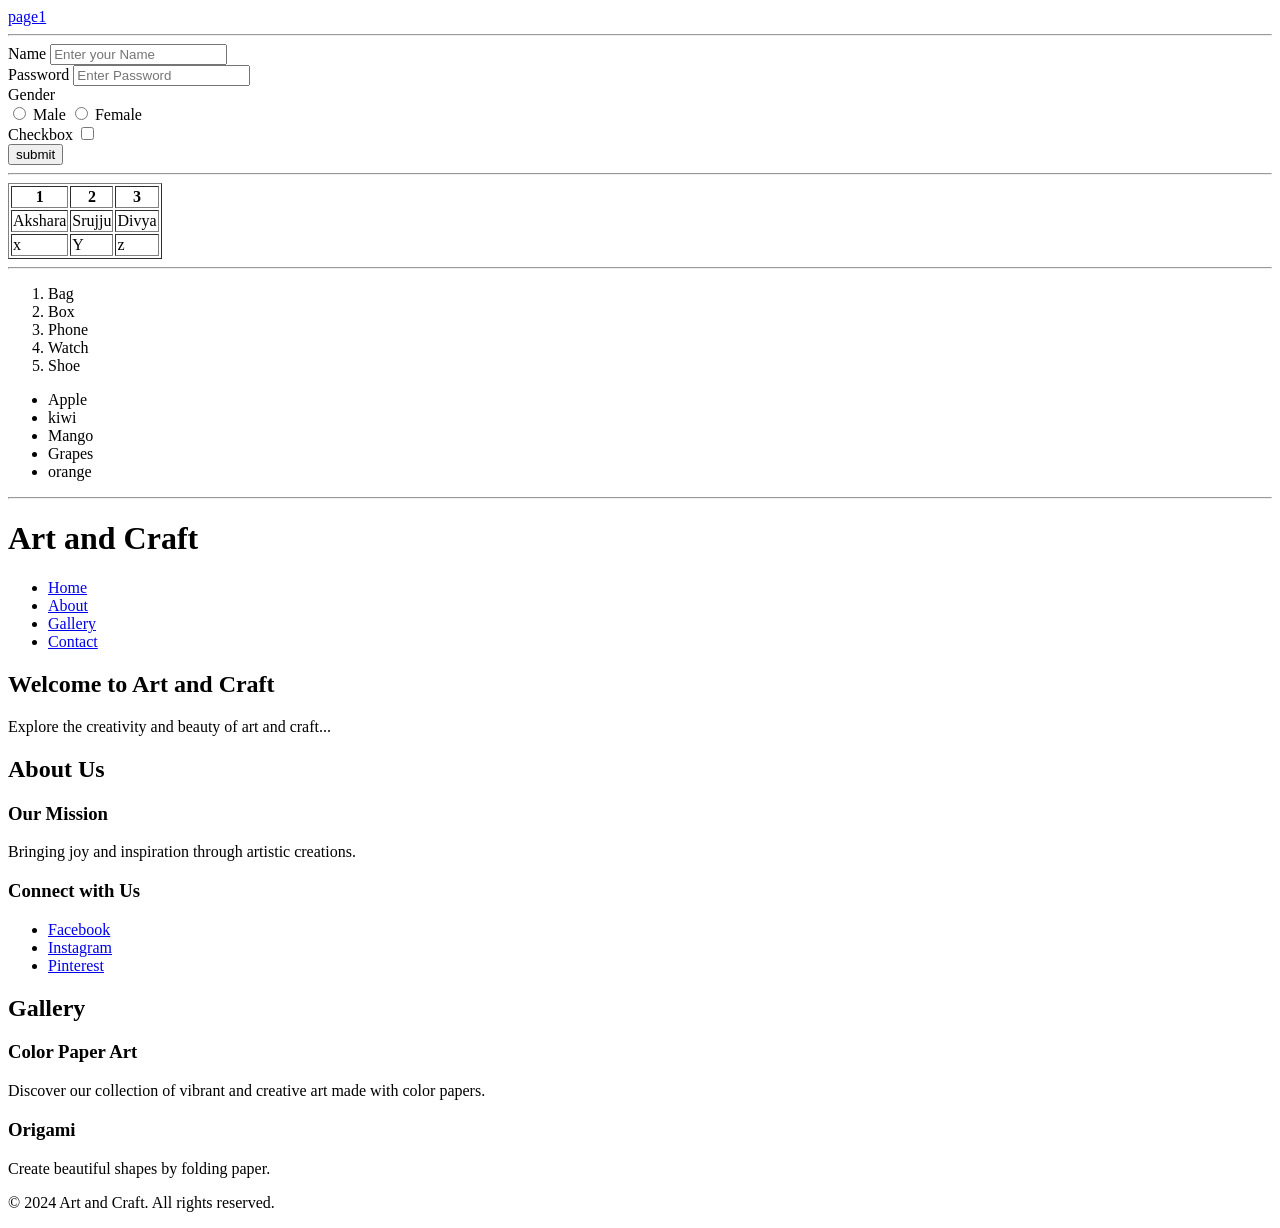
<file: July04/page2.html>
<!DOCTYPE html>
<html lang="en">
<head>
    <meta charset="UTF-8">
    <meta name="viewport" content="width=device-width, initial-scale=1.0">
    <title>Document</title>
</head>
<body>
    <!--1. Linking Pages:-->
    <a href="page1.html">page1</a><hr>

    <!--2. Forms and Input Elements: -->
    <form action="submit" method="post">
        <label for="name" >Name</label>
        <input type="text" id="name" name="name" placeholder="Enter your Name"><br>

        <label for="Password">Password</label>
        <input type="text" id="Password" name="Password" placeholder="Enter Password"><br>

        <label>Gender</label><br>
        <input type="radio" id="male" name="gender" value="male">
        <label for="male">Male</label>

        <input type="radio" id="female" name="gender" value="female">
        <label for="female">Female</label><br>

        <label>Checkbox</label>
        <input type="checkbox" id="coding" name="coding" value="coding"><br>

        <input type="submit"  value="submit">
    </form><hr>
    
    <!--3. Using Tables:-->
    <table border="1">
        <tr>
            <th>1</th>
            <th>2</th>
            <th>3</th>
        </tr>
        <tr>
            <td>Akshara</td>
            <td>Srujju</td>
            <td>Divya</td>
        </tr>
        <tr>
            <td>x</td>
            <td>Y</td>
            <td>z</td>
        </tr>
    </table><hr>

    <!--4. Creating Lists:-->
    <ol>
        <li>Bag</li>
        <li>Box</li>
        <li>Phone</li>
        <li>Watch</li>
        <li>Shoe</li>
    </ol>
    <ul>
        <li>Apple </li>
        <li>kiwi</li>
        <li>Mango</li>
        <li>Grapes</li>
        <li>orange</li>
    </ul><hr>

    <!--5. Read Documentation on Semantic Tags:-->
    <!--6. Semantic HTML:-->
    <header>
      <h1>Art and Craft</h1>
      <nav>
        <ul>
          <li><a href="#home">Home</a></li>
          <li><a href="#about">About</a></li>
          <li><a href="#gallery">Gallery</a></li>
          <li><a href="#contact">Contact</a></li>
        </ul>
      </nav>
    </header>
    
    <main>
      <section id="home">
        <h2>Welcome to Art and Craft</h2>
        <p>Explore the creativity and beauty of art and craft...</p>
      </section>
    
      <section id="about">
        <h2>About Us</h2>
        <article>
          <h3>Our Mission</h3>
          <p>Bringing joy and inspiration through artistic creations.</p>
        </article>
        <aside>
          <h3>Connect with Us</h3>
          <ul>
            <li><a href="#">Facebook</a></li>
            <li><a href="#">Instagram</a></li>
            <li><a href="#">Pinterest</a></li>
          </ul>
        </aside>
      </section>
    
      <section id="gallery">
        <h2>Gallery</h2>
        <article>
          <h3>Color Paper Art</h3>
          <p>Discover our collection of vibrant and creative art made with color papers.</p>
        </article>
        <article>
          <h3>Origami</h3>
          <p>Create beautiful shapes by folding paper.</p>
        </article>
      </section>
  
    </main>
    
    <footer>
      <p>&copy; 2024 Art and Craft. All rights reserved.</p>
    </footer>

</body>
</html>
</file>
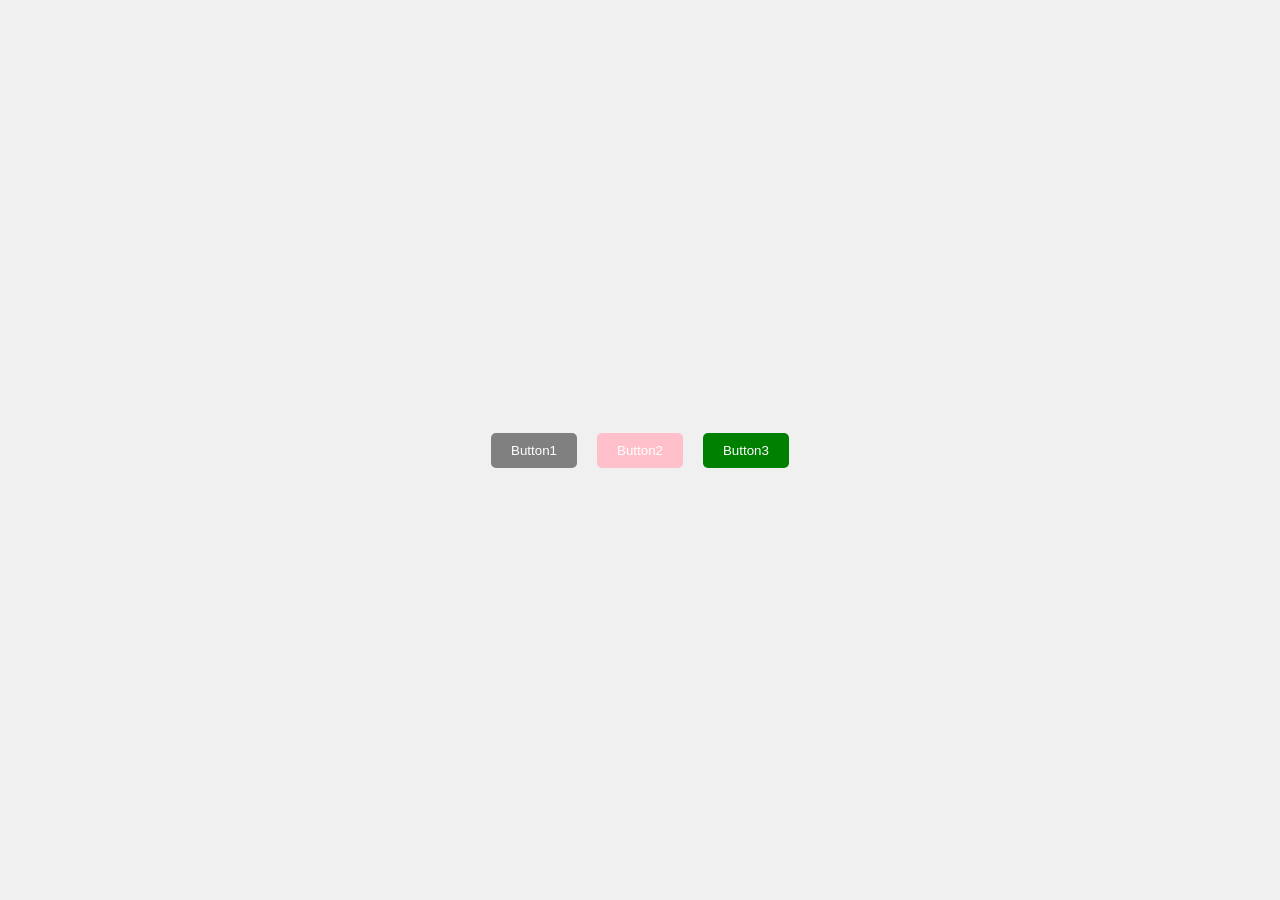
<file: July11/custom.html>
<!--Task 3: Custom Button Styles-->
<!DOCTYPE html>
<html lang="en">
<head>
  <meta charset="UTF-8">
  <meta name="viewport" content="width=device-width, initial-scale=1.0">
  <title>Custom Button Styles</title>
  <link rel="stylesheet" href="custom.css">
</head>
<body>
  <div class="button">
    <button class="btn button1">Button1</button>
    <button class="btn button2">Button2</button>
    <button class="btn button3">Button3</button>
  </div>
</body>
</html>
</file>
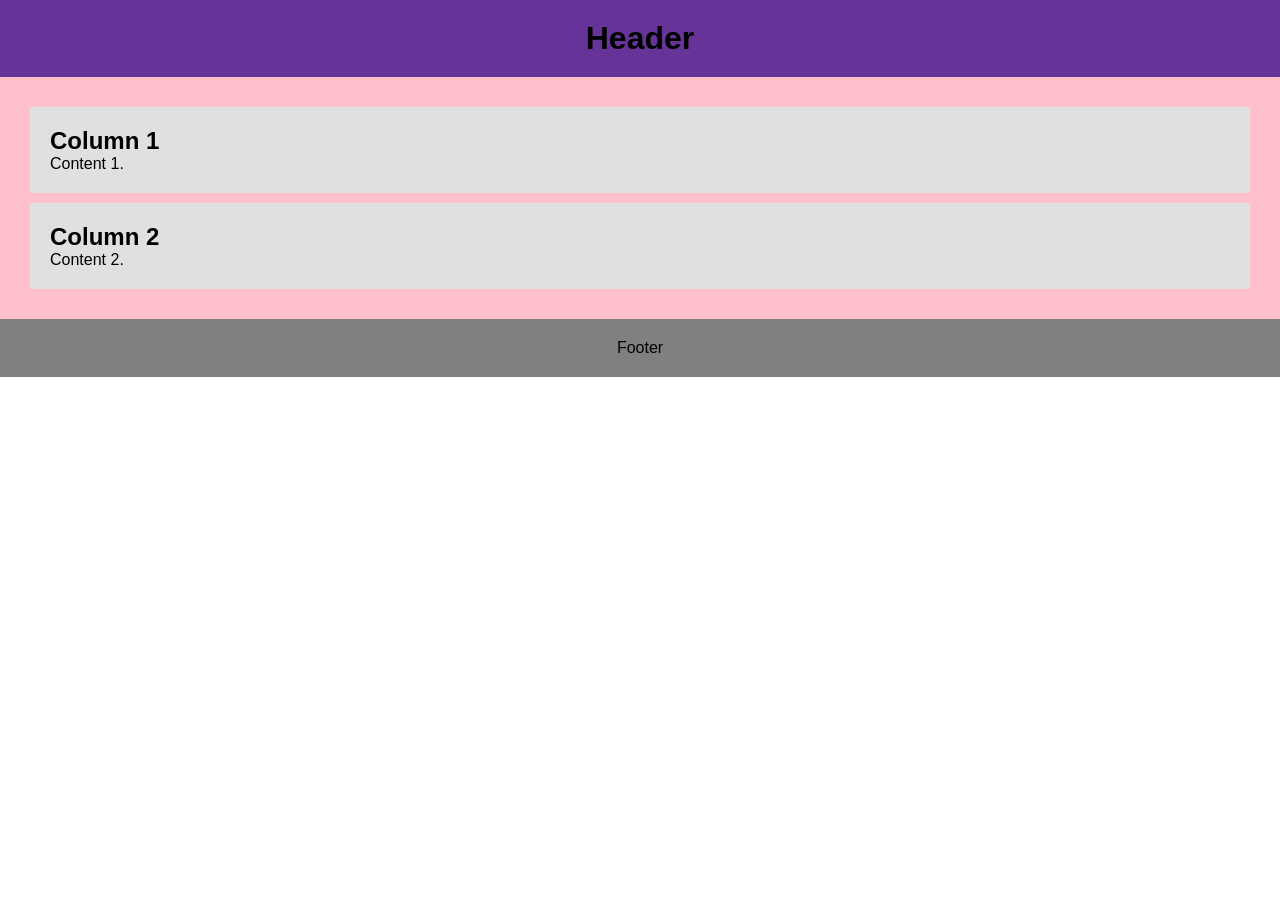
<file: July11/design.html>
<!--Task 2: Flexbox Layout-->
<!DOCTYPE html>
<html lang="en">
<head>
  <meta charset="UTF-8">
  <meta name="viewport" content="width=device-width, initial-scale=1.0">
  <title>Flexbox Layout</title>
  <link rel="stylesheet" href="design.css">
</head>
<body>

<header>
  <h1>Header</h1>
</header>

<main>
  <div class="column">
    <h2>Column 1</h2>
    <p> Content 1.</p>
  </div>
  <div class="column">
    <h2>Column 2</h2>
    <p> Content 2.</p>
  </div>
</main>

<footer>
  <p>Footer</p>
</footer>

</body>
</html>
</file>
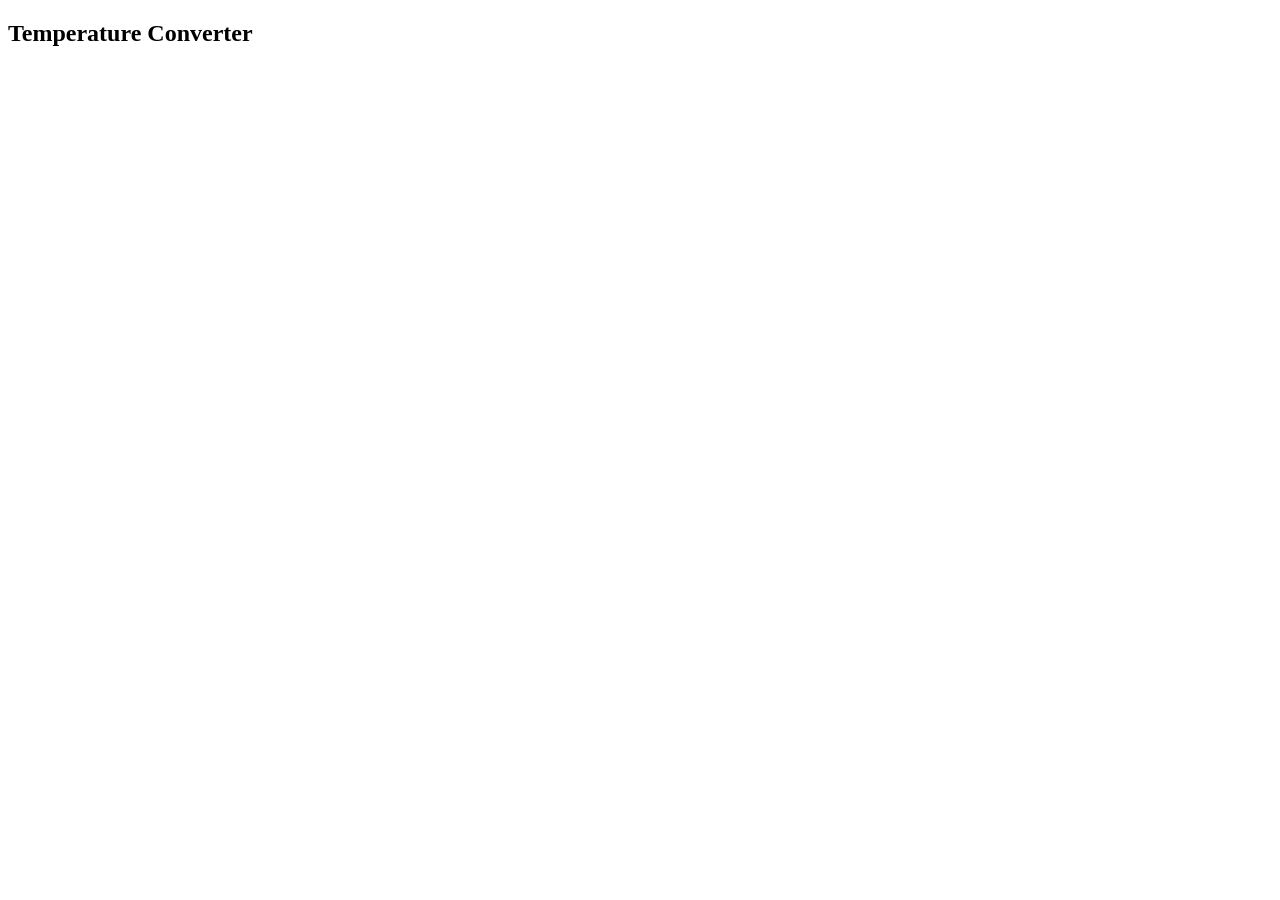
<file: July13/temp.html>
<!DOCTYPE html>
<html lang="en">
<head>
    <meta charset="UTF-8">
    <meta name="viewport" content="width=device-width, initial-scale=1.0">
    <title>Document</title>
</head>
<body>
    <h2>Temperature Converter</h2>
    <script src="temp.js"></script>
</body>
</html>
</file>
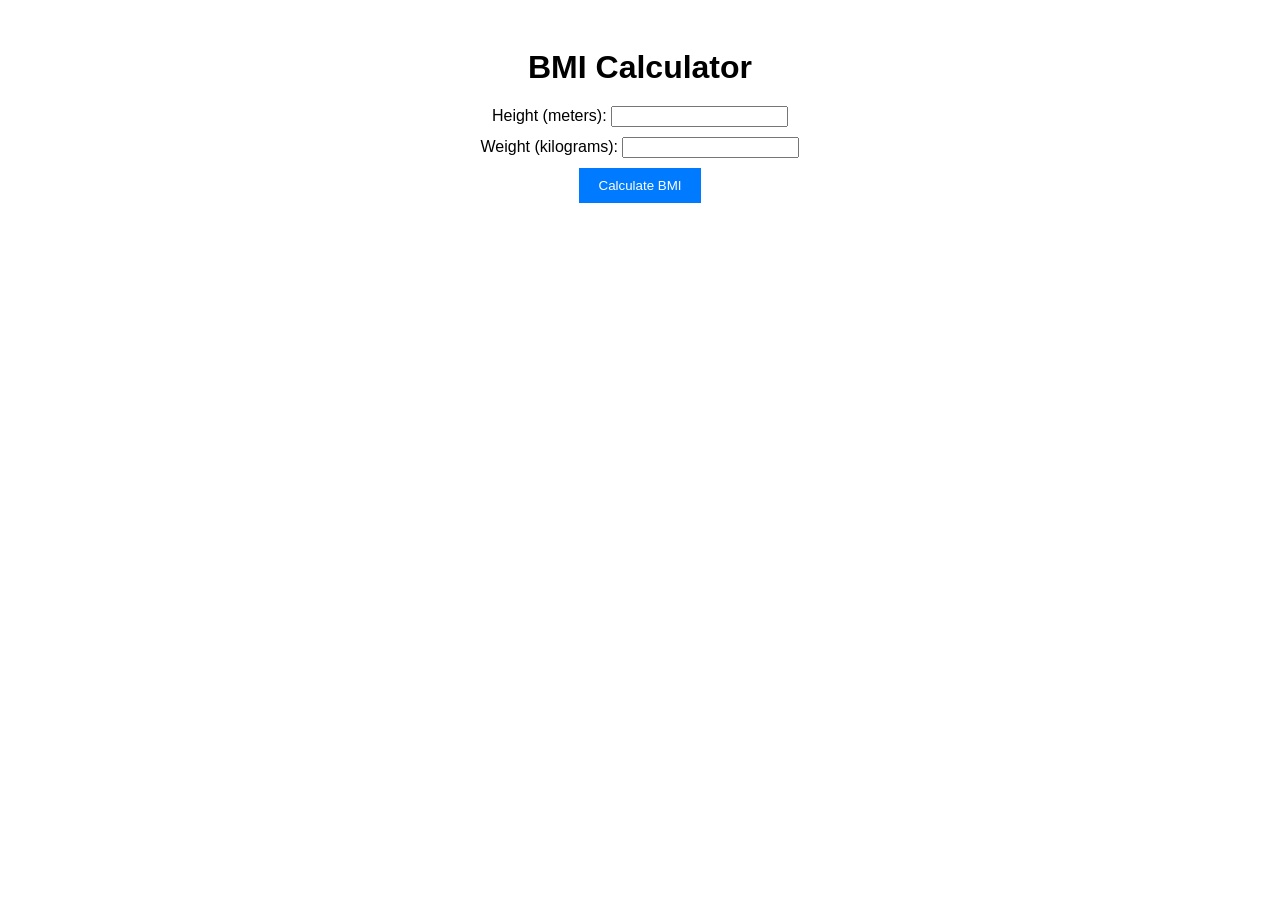
<file: July16/bmi.html>
<!DOCTYPE html>
<html lang="en">
<head>
    <meta charset="UTF-8">
    <meta name="viewport" content="width=device-width, initial-scale=1.0">
    <title>BMI Calculator</title>
</head>
<body>
    <h1>BMI Calculator</h1>
    <div class="input-group">
        <label for="height">Height (meters):</label>
        <input type="number" id="height" step="0.01" required>
    </div>
    <div class="input-group">
        <label for="weight">Weight (kilograms):</label>
        <input type="number" id="weight" step="0.1" required>
    </div>
    <button onclick="calculateBMI()">Calculate BMI</button>
    <div id="result"></div>
    <style>
        body {
            font-family: Arial, sans-serif;
            text-align: center;
            padding: 20px;
        }
        h1 {
            margin-bottom: 20px;
        }
        .input-group {
            margin-bottom: 10px;
        }
        button {
            padding: 10px 20px;
            background-color: #007bff;
            color: #fff;
            border: none;
            cursor: pointer;
        }
        button:hover {
            background-color: #b3007d;
        }
        #result {
            font-weight: bold;
            margin-top: 20px;
        }
    </style>

    <script>
        function calculateBMI() {
    let height = parseFloat(document.getElementById("height").value);
    let weight = parseFloat(document.getElementById("weight").value);

    if (isNaN(height) || isNaN(weight) || height <= 0 || weight <= 0) {
        alert("Enter height and weight values.");
        return;
    }
    let bmi = weight / (height * height);
    bmi = bmi.toFixed(2);
    document.getElementById("result").innerText = `Your BMI is: ${bmi}`;
}
    </script>
</body>
</html>
</file>
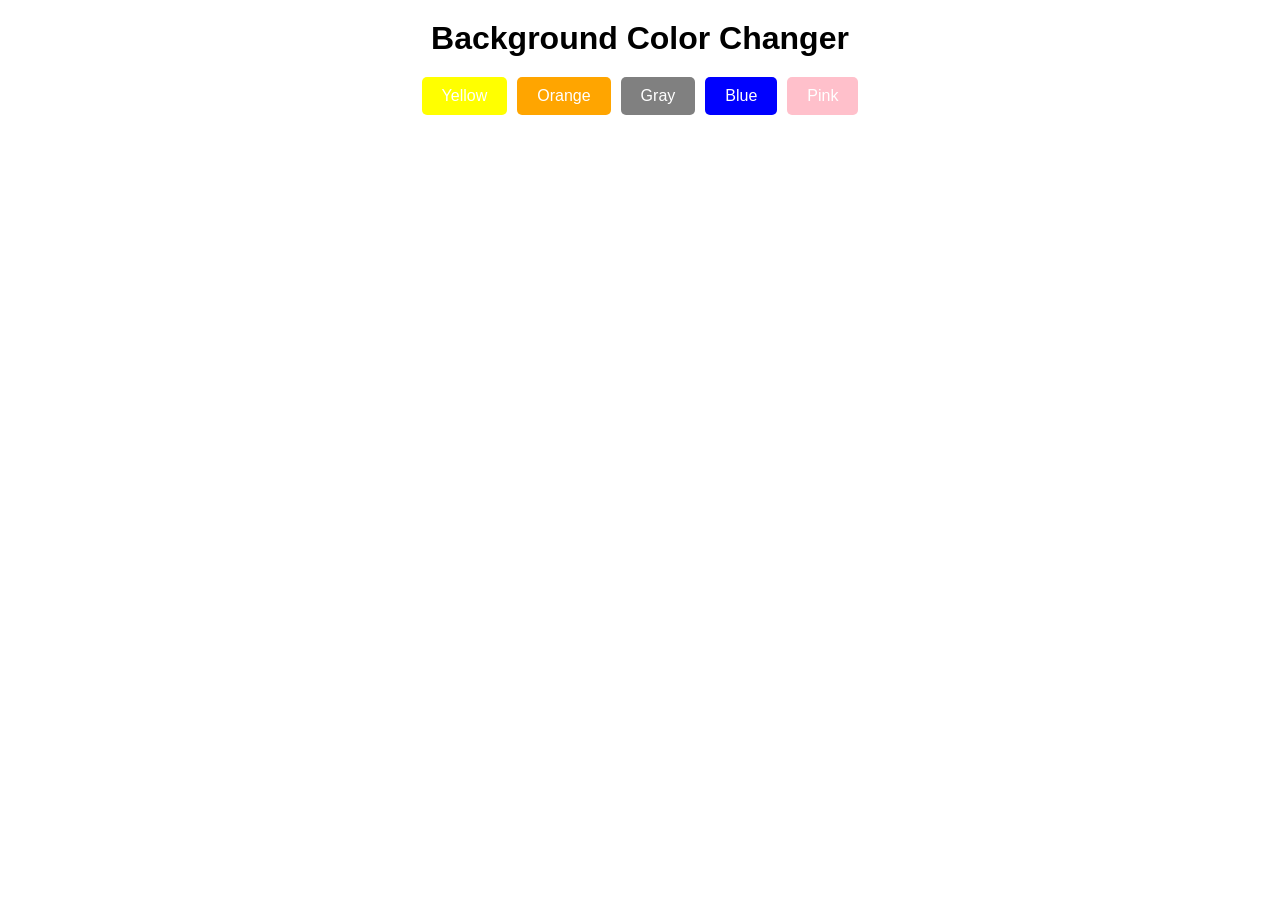
<file: July16/color.html>
<!DOCTYPE html>
<html lang="en">
<head>
    <meta charset="UTF-8">
    <meta name="viewport" content="width=device-width, initial-scale=1.0">
    <title>Background Color Changer</title>
    <link rel="stylesheet" href="color.css">
</head>
<body>
    <h1>Background Color Changer</h1>
    <div class="button-container">
        <button id="yellow" class="button">Yellow</button>
        <button id="orange" class="button">Orange</button>
        <button id="gray" class="button">Gray</button>
        <button id="blue" class="button">Blue</button>
        <button id="pink" class="button">Pink</button>
    </div>
    <script src="color.js"></script>
</body>
</html>
</file>
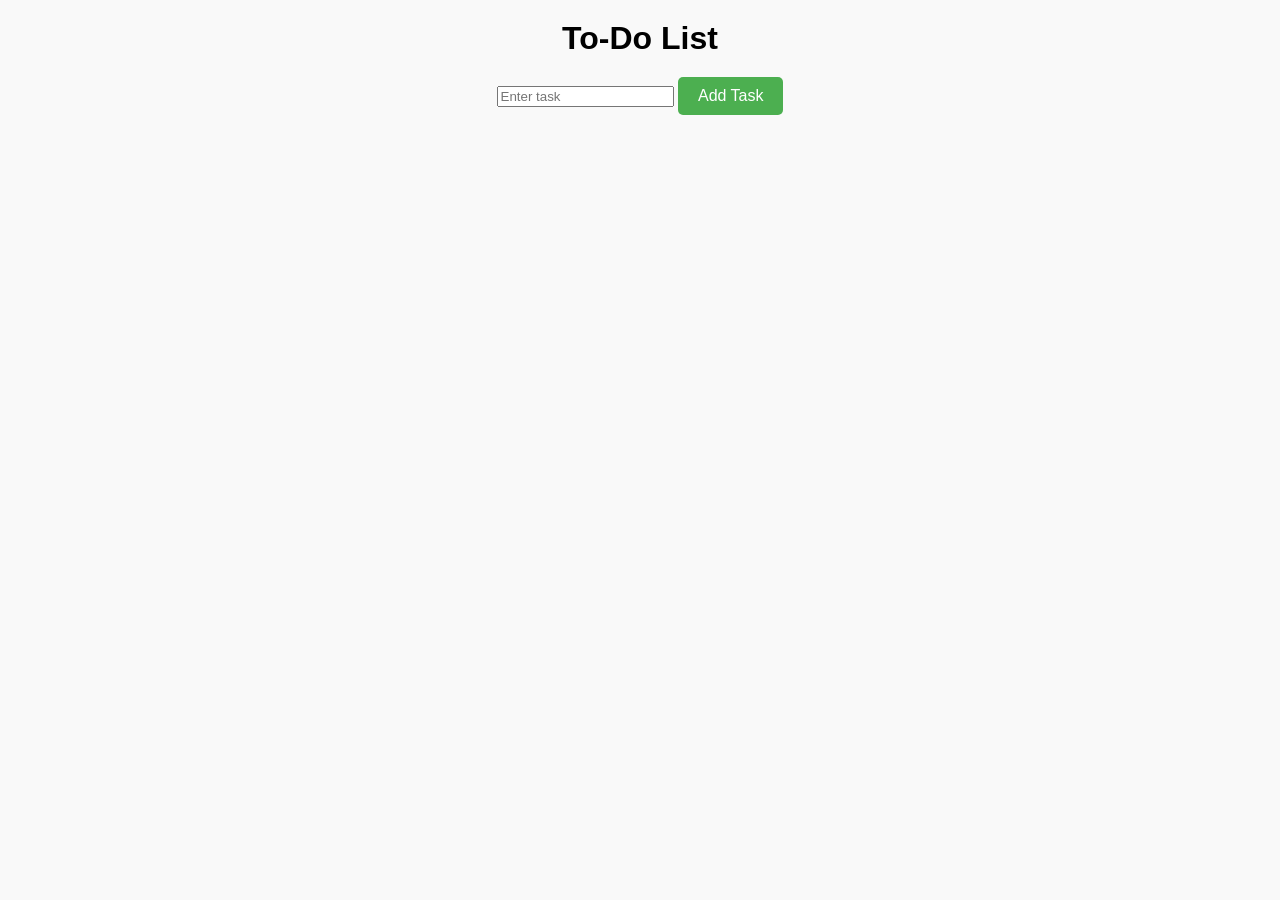
<file: July16/todo.html>
<!DOCTYPE html>
<html lang="en">
<head>
    <meta charset="UTF-8">
    <meta name="viewport" content="width=device-width, initial-scale=1.0">
    <title>To-Do List</title>
</head>
<body>
    <h1>To-Do List</h1>
    <input type="text" id="taskInput" placeholder="Enter task">
    <button onclick="addTask()">Add Task</button>
    <ul id="taskList"></ul>
    <style>
        body {
    font-family: Arial, sans-serif;
    text-align: center;
    margin: 0;
    padding: 0;
    background-color: #f9f9f9;
}

h1 {
    margin: 20px 0;
}

button {
    padding: 10px 20px;
    font-size: 16px;
    cursor: pointer;
    border: none;
    border-radius: 5px;
    background-color: #4CAF50;
    color: white;
    transition: background-color 0.3s;
}

button:hover {
    background-color: #6845a0;
}

ul {
    list-style-type: none;
    padding: 0;
    max-width: 300px;
    margin: 20px auto;
}

li {
    padding: 8px;
    border-bottom: 1px solid #ddd;
}

    </style>

    <script>
        function addTask() {
            let taskInput = document.getElementById('taskInput').value;
            if (taskInput === '') {
                alert("Please enter a task.");
                return;
            }
            let taskList = document.getElementById('taskList');
            let li = document.createElement('li');
            li.textContent = taskInput;
            taskList.appendChild(li);
            document.getElementById('taskInput').value = '';
        }
    </script>
</body>
</html>
</file>
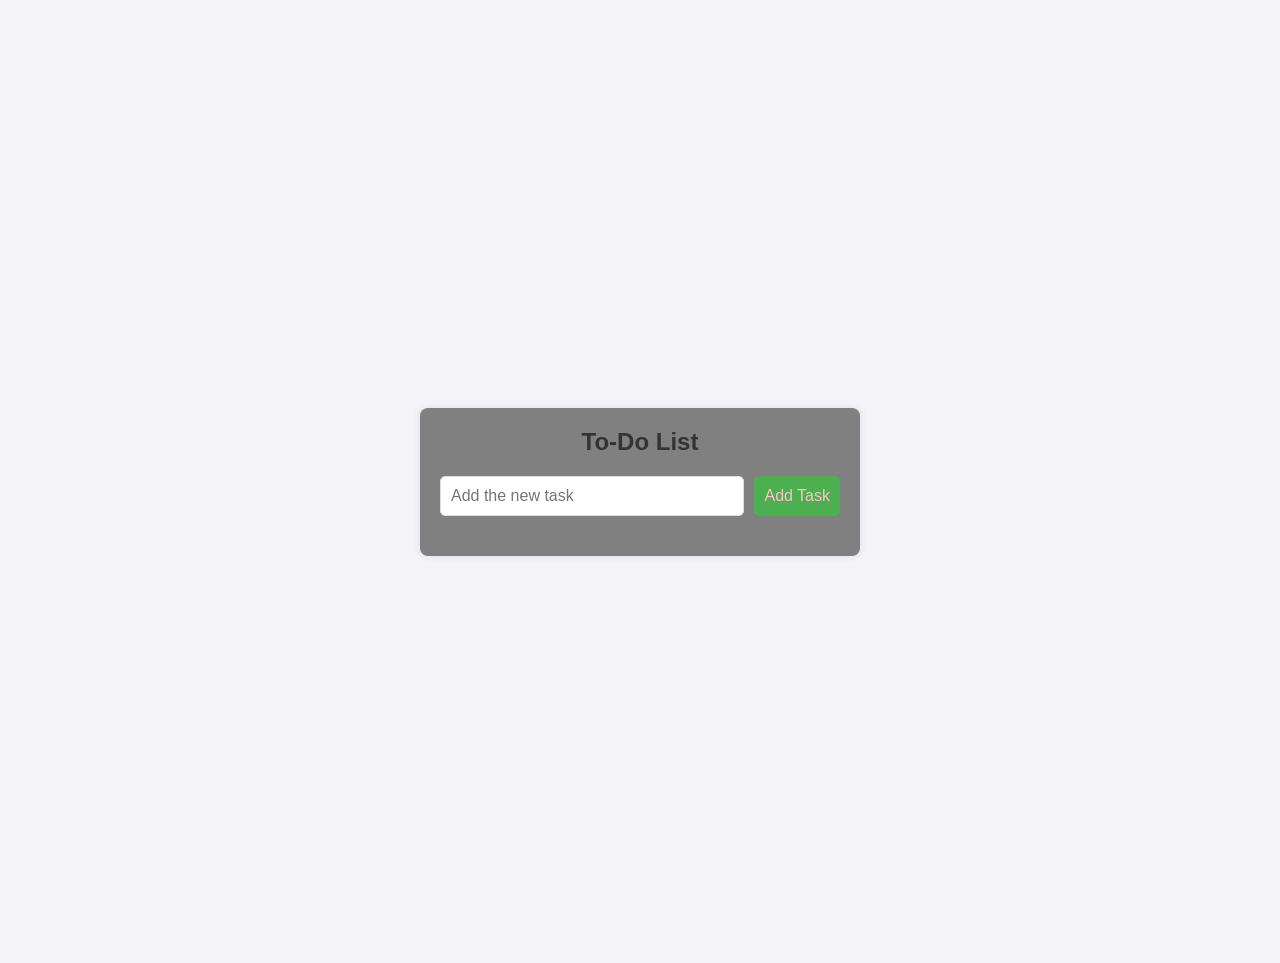
<file: July25/input.html>
<!DOCTYPE html>
<html lang="en">
<head>
    <meta charset="UTF-8">
    <meta name="viewport" content="width=device-width, initial-scale=1.0">
    <title>To-Do List</title>
    <link rel="stylesheet" href="input.css">
</head>
<body>
    <div class="container">
        <h1>To-Do List</h1>
        <form id="todo-form">
            <input type="text" id="todo-input" placeholder="Add the new task" required>
            <button type="submit">Add Task</button>
        </form>
        <ul id="todo-list"></ul>
    </div>
    <script src="input.js"></script>
</body>
</html>
</file>
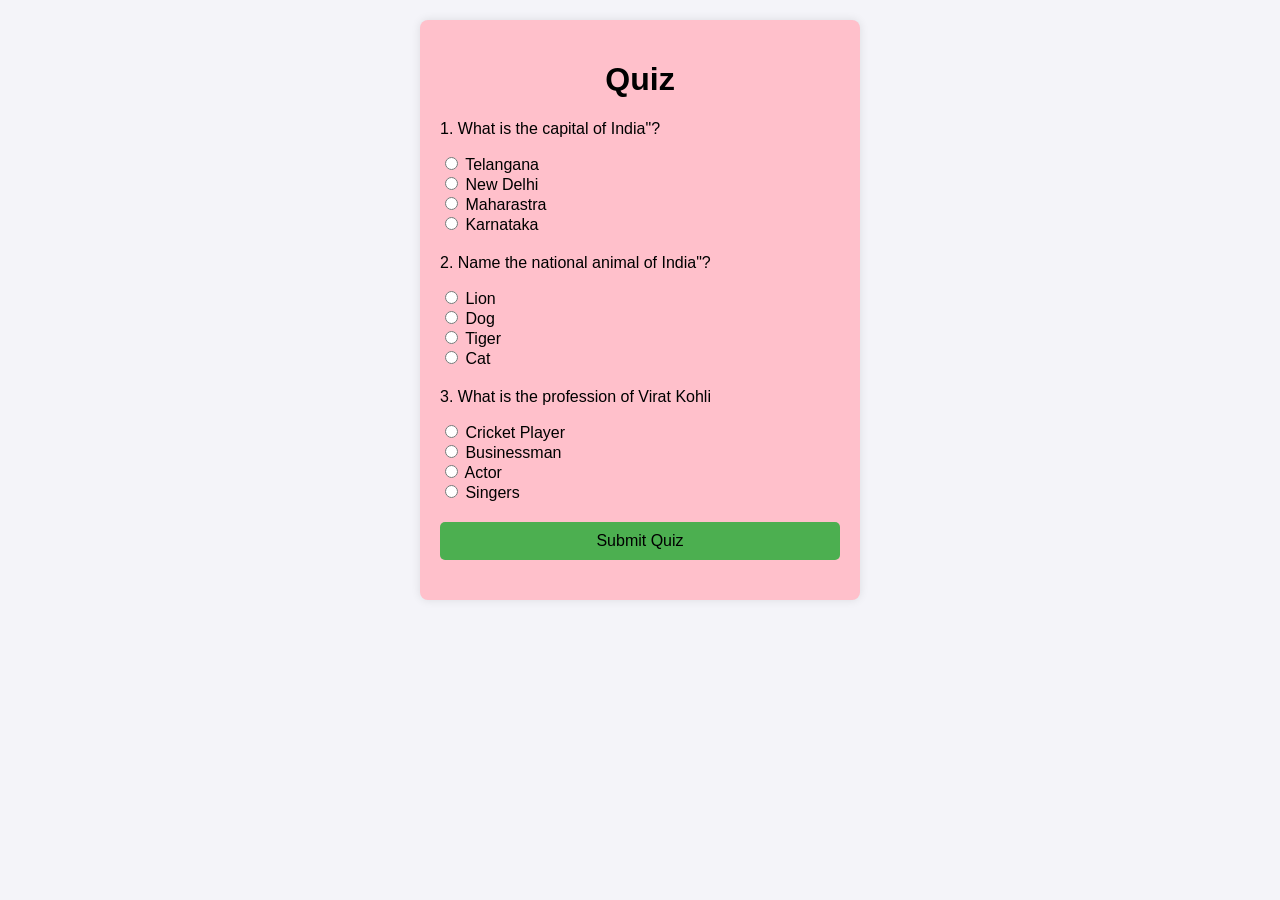
<file: July25/quizz.html>
<!DOCTYPE html>
<html lang="en">
<head>
    <meta charset="UTF-8">
    <meta name="viewport" content="width=device-width, initial-scale=1.0">
    <title>Simple Quiz</title>
    <link rel="stylesheet" href="quizz.css">
</head>
<body>
    <div class="quiz-container">
        <h1>Quiz</h1>
        <form id="quiz-form">
            <div class="question">
                <p>1. What is the capital of India"?</p>
                <input type="radio" name="q1" value="Telangana"> Telangana<br>
                <input type="radio" name="q1" value="New Delhi"> New Delhi<br>
                <input type="radio" name="q1" value="Maharastra"> Maharastra<br>
                <input type="radio" name="q1" value="Karnataka"> Karnataka<br>
            </div>
            <div class="question">
                <p>2. Name the national animal of India"?</p>
                <input type="radio" name="q2" value="Lion"> Lion<br>
                <input type="radio" name="q2" value="Dog"> Dog<br>
                <input type="radio" name="q2" value="Tiger"> Tiger<br>
                <input type="radio" name="q2" value="Cat"> Cat<br>
            </div>
            <div class="question">
                <p>3. What is the profession of Virat Kohli</p>
                <input type="radio" name="q3" value="Cricket Player"> Cricket Player<br>
                <input type="radio" name="q3" value="Businessman"> Businessman<br>
                <input type="radio" name="q3" value="Actor"> Actor<br>
                <input type="radio" name="q3" value="Singer"> Singers<br>
            </div>
            <button type="submit">Submit Quiz</button>
        </form>
        <div id="result"></div>
    </div>
    <script src="quizz.js"></script>
</body>
</html>
</file>
<file: July11/custom.css>
body {
    font-family: Arial, sans-serif;
    background-color: #f0f0f0;
    display: flex;
    justify-content: center;
    align-items: center;
    height: 100vh;
    margin: 0;
  }
  .button{
    display: flex;
    gap: 20px;
  }
  .btn {
    padding: 10px 20px;
    border: none;
    border-radius: 5px;
    cursor: pointer;
    transition: background-color 0.3s ease, transform 0.3s ease;
}
  .button1 {
    background-color:gray;
    color: white;
  }
  
  .button1:hover {
    background-color:brown;
    transform: scale(1.05);
  }
  
  .button2 {
    background-color:pink ;
    color: white;
  }
  
  .button2:hover {
    background-color:violet;
    transform: scale(1.05);
  }
  

  .button3 {
    background-color:green;
    color: white;
  }
  
  .button3:hover {
    background-color:pink;
    transform: scale(1.05);
  }
</file>
<file: July11/design.css>
* {
    box-sizing: border-box;
    margin: 0;
    padding: 0;
  }
  
  body {
    font-family: Arial, sans-serif;
  }
  
  main {
    background-color:pink;
    padding: 20px;
  }
  
  header, footer {
    padding: 20px;
    text-align: center;
  }
  header{
    background-color: rebeccapurple;
  }
  footer{
    background-color:gray;
  }
  
  .column {
    background-color: #e0e0e0;
    padding: 20px;
    margin: 10px;
    flex: 1;
    min-width: 200px;
  }
</file>
<file: July16/color.css>
body {
    font-family: Arial, sans-serif;
    text-align: center;
    margin: 0;
    padding: 0;
    background-color:white;
    transition: background-color 0.5s;
}

h1 {
    margin: 20px 0;
}

.button-container {
    display: flex;
    justify-content: center;
    gap: 10px;
    margin-top: 20px;
}

button {
    padding: 10px 20px;
    font-size: 16px;
    cursor: pointer;
    border: none;
    border-radius: 5px;
    color: white;
    transition: opacity 0.3s;
}

button#yellow {
    background-color: yellow;
}

button#orange {
    background-color: orange;
}

button#gray {
    background-color: gray;
}

button#blue {
    background-color:blue;
}

button#pink {
    background-color: pink;
}

button:hover {
    opacity: 0.8;
}
</file>
<file: July25/input.css>
body {
    font-family: Arial, sans-serif;
    background-color: #f4f4f9;
    margin: 0;
    padding: 0;
    display: flex;
    justify-content: center;
    align-items: center;
    height: 107vh;
}

.container {
    width: 100%;
    max-width: 400px;
    background-color: gray;
    border-radius: 8px;
    box-shadow: 0 0 10px rgba(0, 0, 0, 0.1);
    padding: 20px;
    text-align: center;
}

h1 {
    margin: 0 0 20px 0;
    font-size: 24px;
    color: #333;
}

form {
    display: flex;
    justify-content: space-between;
}

input[type="text"] {
    flex-grow: 1;
    padding: 10px;
    font-size: 16px;
    border: 1px solid #ddd;
    border-radius: 5px;
    margin-right: 10px;
}

button {
    padding: 10px;
    font-size: 16px;
    cursor: pointer;
    border: none;
    border-radius: 5px;
    background-color: #4CAF50;
    color: pink;
    transition: background-color 0.3s;
}

button:hover {
    background-color: #45a049;
}

ul {
    list-style-type: none;
    padding: 0;
    margin: 20px 0 0 0;
    text-align: left;
}

li {
    padding: 10px;
    border-bottom: 1px solid #dddddd;
    display: flex;
    justify-content: space-between;
    align-items: center;
    transition: background-color 0.3s;
}

li.completed {
    text-decoration: line-through;
    color: #999;
}

li button {
    padding: 5px 10px;
    font-size: 14px;
    cursor: pointer;
    border: none;
    border-radius: 5px;
    background-color: #f44336;
    color: black;
    transition: background-color 0.3s;
    margin-left: 10px;
}

li button:hover {
    background-color: #d32f2f;
}
</file>
<file: July25/quizz.css>
body {
    font-family: Arial, sans-serif;
    background-color: #f4f4f9;
    margin: 0;
    padding: 20px;
}

.quiz-container {
    max-width: 400px;
    margin: 0 auto;
    padding: 20px;
    background-color: pink;
    border-radius: 8px;
    box-shadow: 0 0 10px rgba(0, 0, 0, 0.1);
}

h1 {
    text-align: center;
}

.question {
    margin-bottom: 20px;
}

button {
    display: block;
    width: 100%;
    padding: 10px;
    background-color: #4CAF50;
    color: black;
    border: none;
    border-radius: 5px;
    cursor: pointer;
    font-size: 16px;
}

button:hover {
    background-color: #45a049;
}

#result {
    margin-top: 20px;
    font-size: 18px;
    text-align: center;
}
</file>
